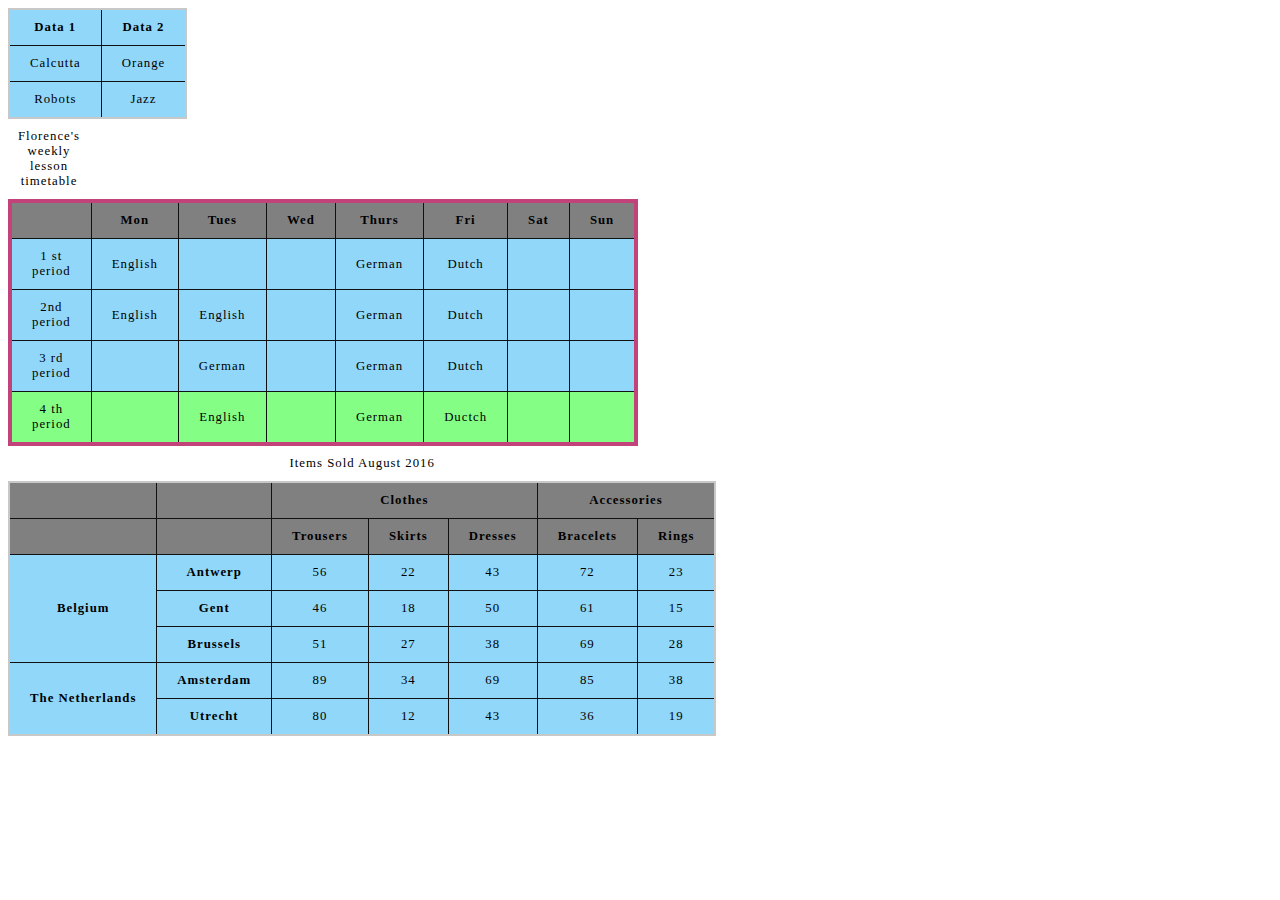
<file: service.html>
<!DOCTYPE html>
<html lang="en">

<head>
    <meta charset="utf-8">
    <head rel="stylesheet" href="css/style.css">
    <title>title</title>
    <style>

        table {
            border-collapse: collapse;
            border: 2px solid rgb(200,200,200);
            letter-spacing: 1px;
            font-size: 0.8rem;
          }
          thead{
            background: grey;
          }
          tbody{
            background: rgb(145, 215, 250);
          }
          tfoot{
            background: rgb(133, 254, 133);
          }
      
          td, th {
            border: 1px solid rgb(17, 17, 17);
            padding: 10px 20px;
          }
      
          td {
            text-align: center;
          }
      
          caption {
            padding: 10px;
          }
          </style>
</head>

<body>
    <table>
        
       <tr>
         <th>Data 1</th>
         <th>Data 2</th>
       </tr>
       <tr>
         <td>Calcutta</td>
         <td>Orange</td>
       </tr>
       <tr>
         <td>Robots</td>
         <td>Jazz</td>
       </tr>
     </table>
     <table>
        <caption>Florence's weekly lesson timetable</caption>
        <colgroup>
            <col span="2">
            <col style="background-color:#97DB9A;">
            <col style="width:42px;">
            <col style="background-color:#97DB9A;">
            <table style="background-color:#DCC48E; border:4px solid #C1437A;">
            <col span="2" style="width:42px;">
          </colgroup>
        <thead>
            <tr>
                <th></th>
                <th>Mon</th>
                <th>Tues</th>
                <th>Wed</th>
                <th>Thurs</th>
                <th>Fri</th>
                <th>Sat</th>
                <th>Sun</th>
            </tr>
        </thead>
        <tbody>
            <tr>
                <td>1 st period</td>
                <td>English</td>
                <td></td>
                <td></td>
                <td>German</td>
                <td>Dutch</td>
                <td></td>
                <td></td>
            </tr>
            <tr>
                
                <td>2nd period </td>
                <td>English</td>
                <td>English</td>
                <td></td>
                <td>German</td>
                <td>Dutch</td>
                <td></td>
                <td></td>
            </tr>
            <tr>
                <td>3 rd period</td>
                <td></td>
                <td>German</td>
                <td></td>
                <td>German</td>
                <td>Dutch</td>
                <td></td>
                <td></td>
            </tr>
        </tbody>
        <tfoot>
            <tr>
                
                <td>4 th period</td>
                <td></td>
                <td>English</td>
                <td></td>
                <td>German</td>
                <td>Ductch</td>
                <td></td>
                <td></td>
            </tr>
        </tfoot>
     </table>
     <table>
        <caption>Items Sold August 2016</caption>
          <thead>
            <tr>
              <td>&nbsp;</td>
              <td>&nbsp;</td>
              <th colspan="3" scope="colgroup">Clothes</th>
              <th colspan="2" scope="colgroup">Accessories</th>
            </tr>
            <tr>
              <td>&nbsp;</td>
              <td>&nbsp;</td>
              <th scope="col">Trousers</th>
              <th scope="col">Skirts</th>
              <th scope="col">Dresses</th>
              <th scope="col">Bracelets</th>
              <th scope="col">Rings</th>
            </tr>
          </thead>
          <tbody>
            <tr>
              <th rowspan="3" scope="rowgroup">Belgium</th>
              <th scope="row">Antwerp</th>
              <td>56</td>
              <td>22</td>
              <td>43</td>
              <td>72</td>
              <td>23</td>
            </tr>
            <tr>
              <th scope="row">Gent</th>
              <td>46</td>
              <td>18</td>
              <td>50</td>
              <td>61</td>
              <td>15</td>
           </tr>
           <tr>
             <th scope="row">Brussels</th>
             <td>51</td>
             <td>27</td>
             <td>38</td>
             <td>69</td>
             <td>28</td>
           </tr>
           <tr>
             <th rowspan="2" scope="rowgroup">The Netherlands</th>
             <th scope="row">Amsterdam</th>
             <td>89</td>
             <td>34</td>
             <td>69</td>
             <td>85</td>
             <td>38</td>
           </tr>
           <tr>
             <th scope="row">Utrecht</th>
             <td>80</td>
             <td>12</td>
             <td>43</td>
             <td>36</td>
             <td>19</td>
           </tr>
         </tbody>
      </table>
  

</body>

</html>
</file>
